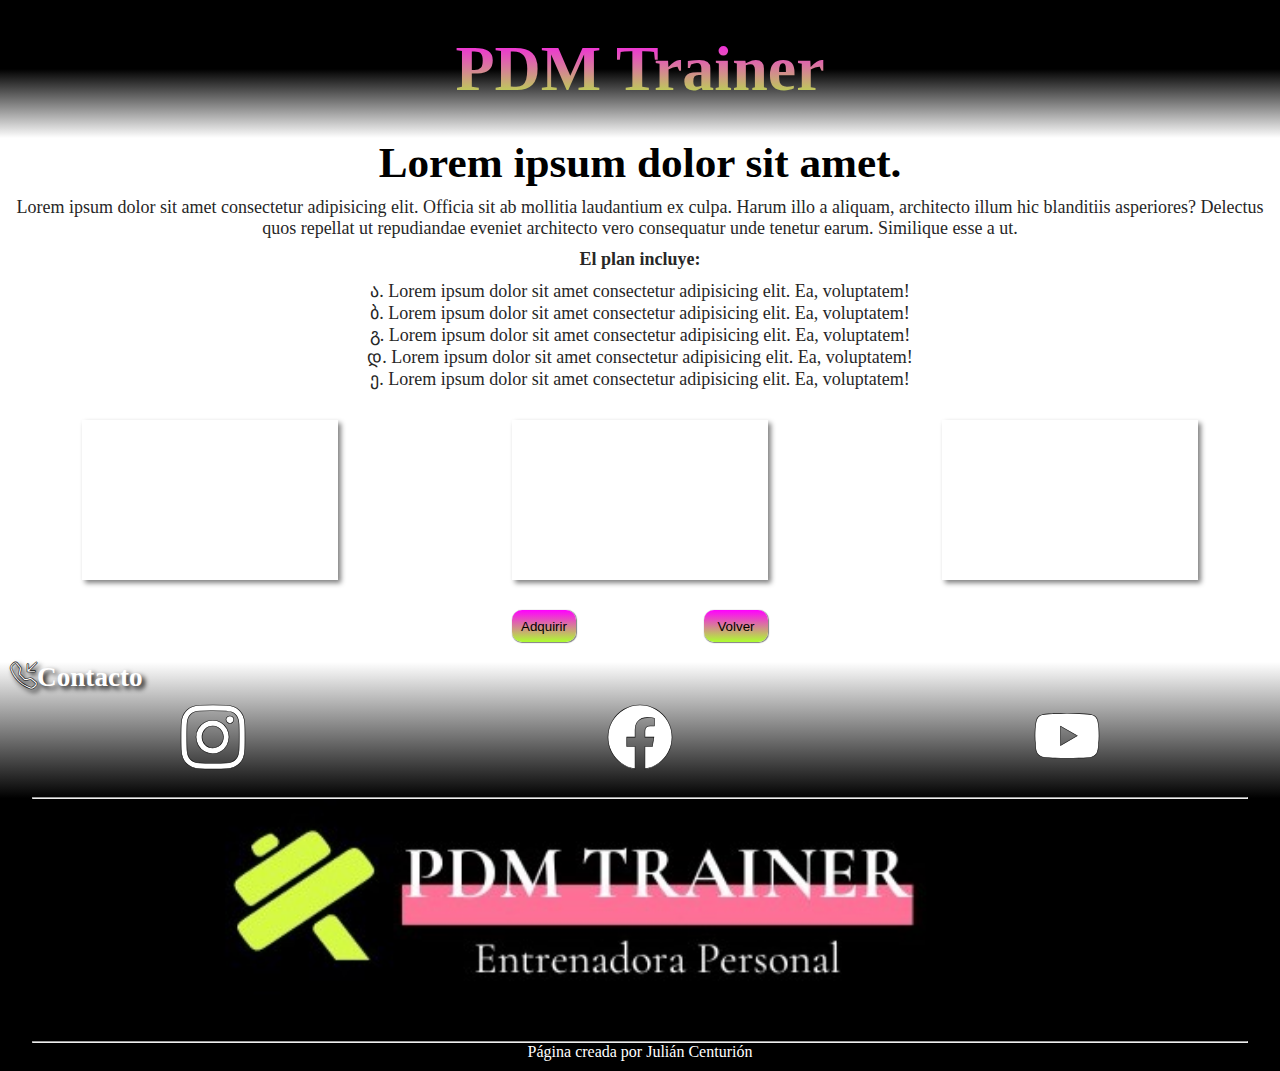
<file: assets/pages/training-plans/training-plans.html>
<!DOCTYPE html>
<html lang="es">
<head>
    <meta charset="UTF-8">
    <meta name="viewport" content="width=device-width, initial-scale=1.0">
    <link rel="stylesheet" href="https://cdn.jsdelivr.net/npm/bootstrap-icons@1.11.3/font/bootstrap-icons.min.css">
    <link rel="stylesheet" href="../../css/styles-pages/training-plans.css">
    <title>Plan de Entrenamiento</title>
</head>
<body>
    <div class="container">
        <header class="header">
            <div class="tittle">
                <h1>PDM Trainer</h1>
            </div>
        </header>

        <main class="mainTP">
            <div class="containerDescription">
                <div class="tittlePlan">
                    <h3 id="namePlan">Lorem ipsum dolor sit amet.</h3>
                </div>

                <div class="descriptionPlan">
                    <span id="descPlan">
                        Lorem ipsum dolor sit amet consectetur adipisicing elit. Officia sit ab mollitia laudantium ex culpa. Harum illo a aliquam, architecto illum hic blanditiis asperiores? Delectus quos repellat ut repudiandae eveniet architecto vero consequatur unde tenetur earum. Similique esse a ut.
                    </span>

                    <span><strong>El plan incluye:</strong></span>

                    <ul>
                        <li>Lorem ipsum dolor sit amet consectetur adipisicing elit. Ea, voluptatem!</li>
                        <li>Lorem ipsum dolor sit amet consectetur adipisicing elit. Ea, voluptatem!</li>
                        <li>Lorem ipsum dolor sit amet consectetur adipisicing elit. Ea, voluptatem!</li>
                        <li>Lorem ipsum dolor sit amet consectetur adipisicing elit. Ea, voluptatem!</li>
                        <li>Lorem ipsum dolor sit amet consectetur adipisicing elit. Ea, voluptatem!</li>
                    </ul>

                    <div class="imagesPlan">
                        <div id="imgPlan1" class="imageDescriptionPlan"></div>
                        <div id="imgPlan2" class="imageDescriptionPlan"></div>
                        <div id="imgPlan3" class="imageDescriptionPlan"></div>
                    </div>

                    <div class="btnsPlan">
                        <a href="" noopener noreferrer>
                            <button class="btnBack">Adquirir</button>
                        </a>
                        
                        <a href="../../../index.html#TrainingPlans" noopener noreferrer>
                            <button class="btnBack">Volver</button>
                        </a>
                    </div>
                </div>
            </div>
        </main>


        <footer class="footer" id="Contact">
            <div class="socialMedia">
                <div>
                    <h2><i class="bi bi-telephone-inbound"></i>Contacto</h2>
                </div>

                <div>
                    <a href="https://www.instagram.com/pdmtrainer?igsh=aXV1eGt4NnRuaG52" target="_blank" rel="noopener noreferrer"><i class="bi bi-instagram"></i></a>
                </div>

                <div>
                    <a href="https://www.facebook.com/pameladenissepersonaltrainer?mibextid=ZbWKwL" target="_blank" rel="noopener noreferrer"><i class="bi bi-facebook"></i></a>
                </div>

                <div>
                    <a href="https://www.youtube.com/@pameladenissepersonaltrain8474" target="_blank" rel="noopener noreferrer"><i class="bi bi-youtube"></i></a>
                </div>
            </div>

            
            <div class="Owner">
                <hr>
                <div class="imgFooter">
                    <img src="../../images/Logos-Slogans/logo.jpg" alt="Logo-PDM">
                </div>
                <hr>
                <span>Página creada por <a href="https://www.linkedin.com/in/julian-centurion" target="_blank" rel="noopener noreferrer">Julián Centurión</a></span>
            </div>
        </footer>
    </div>

    <script src="../../js/training-plans.js"></script>
</body>
</html>
</file>
<file: assets/css/styles-pages/training-plans.css>
/* ESTILOS GENERALES */
*{
    box-sizing: border-box;
    margin: 0;
    padding: 0;
}

html{
    scroll-behavior: smooth;
}

body{
    color: white;
}

h1{
    background: linear-gradient(to bottom, magenta, greenyellow);
    background-clip: text;
    -webkit-text-fill-color: transparent;
    font-size: 4em;
    margin: 0;
    padding: 0;
    transition: background-color 200ms ease;
}

h1:hover{
    background: linear-gradient(to bottom, greenyellow, magenta);
    background-clip: text;
}

h2{
    color: white;
    font-size: 1.7em;
    text-shadow: 3px 3px 5px black;
}

h3{
    font-size: 1.8em;
    margin: 0;
    padding: 0;
}

a {
    text-decoration: none;
    color: white;
}

i{
    -webkit-text-stroke: 0.6px black;
}

.header{
    align-items: center;
    background: linear-gradient(to bottom, black, black, white);
    display: grid;
    grid-area: H;
    height: fit-content;
    justify-content: center;
    padding: 2rem;
}

.mainTP{
    display: grid;
    gap: 10px;
    grid-area: MTP;
    text-align: center;
    min-height: 40vh;
    padding-bottom: 20px;
}

.footer{
    background: linear-gradient(to top, black, black, black, white);
    grid-area: F;
    min-height: 20vh;
}

.tittle{
    width: fit-content;
    height: fit-content;
    margin: 0;
    padding: 0;
}

/* MAIN */
.containerDescription{
    display: flex;
    flex-direction: column;
    justify-content: center;
    gap: 10px;
    text-align: center;
}

.containerDescription .tittlePlan{
    color: black;
    font-size: 1.5rem;
}

.containerDescription .descriptionPlan{
    color: rgb(39, 39, 39);
    display: flex;
    font-size: large;
    flex-direction: column;
    gap: 10px;
    justify-content: center;
}

.containerDescription .descriptionPlan ul{
    list-style-type:georgian;
    list-style-position: inside;
}

.containerDescription .imagesPlan{
    display: flex;
    flex-wrap: wrap;
    justify-content: space-around;
    gap: 10px;
    padding-top: 20px;
    padding-bottom: 20px;
}

.containerDescription .imageDescriptionPlan{
    width: 20%;
    height: 10rem;
    box-shadow: 3px 3px 5px gray;
}

.containerDescription a{
    display: flow-root;
    width: 4rem;
    height: 2rem;
    margin: auto;
    cursor: pointer;
}

.containerDescription .btnsPlan{
    margin: auto;
    width: 30%;
    display: flex;
    flex-direction: row;
    flex-wrap: wrap;
}

.containerDescription .btnBack{
    width: 4rem;
    height: 2rem;
    background: linear-gradient(to bottom, magenta, greenyellow);
    border-radius: 10px;
    border: none;
    box-shadow: 0.5px 0.5px 1px gray;
    cursor: pointer;
    transition: box-shadow 200ms ease-in-out, background-color 200ms ease-in-out;
}

.containerDescription .btnBack:hover{
    background: linear-gradient(to bottom, greenyellow, magenta);
    box-shadow: 1px 1px 5px black, -1px -1px 5px black;
}

/* FOOTER */
.socialMedia{
    align-items: center;
    display: flex;
    flex-wrap: wrap;
    justify-content: space-around;
}

.socialMedia div:first-child{
    width: 100%;
    padding-left: 10px;
}

.socialMedia div:not(div:first-child){
    padding-bottom: 20px;
    width: 30%;
    display: flex;
    flex-wrap: wrap;
    flex-direction: row;
    justify-content: center;
    min-height: 10vh;
}

.socialMedia a{
    margin-top: 10px;
    display: flow-root;
    transition: transform 200ms ease-in-out;
}

.socialMedia a:hover{
    transform: scale(1.2);
}

.socialMedia a i{
    color: white;
    font-size: 4em;
}

.socialMediaContact{
    max-width: 7em;
    padding: 0;
    transition: transform 300ms ease-in-out;
    width: 7vw;
}

/* OWNER */
.Owner{
    margin: auto;
    padding-bottom: 10px;
    text-align: center;
    width: 95vw;
    color: white;
}

.imgFooter{
    width: 90%;
    background-color: black;
}

.imgFooter img{
    width: 80%;
}

/* CONTAINER */
.container{
    grid-template-areas: 
    "H H H H"
    "MTP MTP MTP MTP"
    "F F F F";
}
</file>
